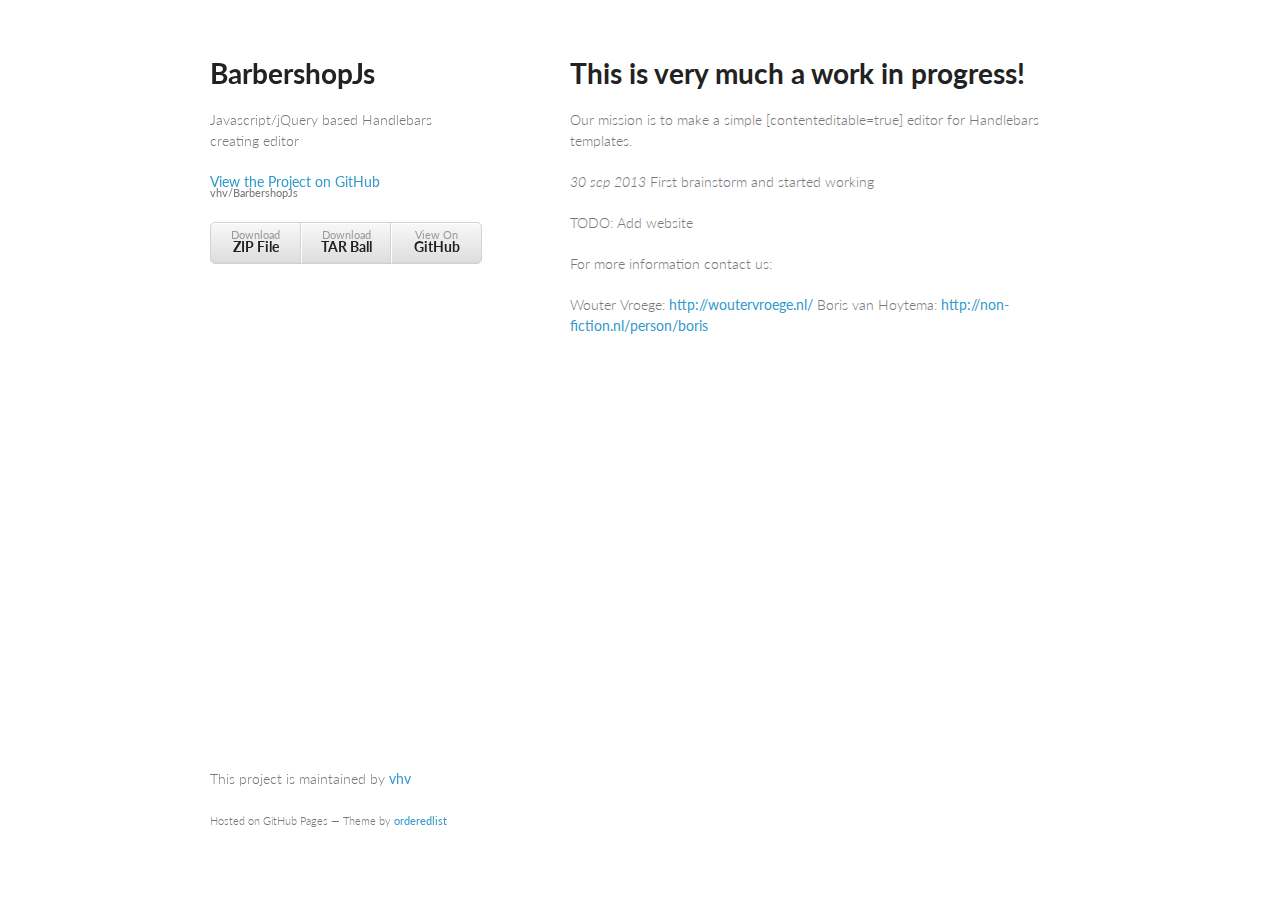
<file: index.html>
<!doctype html>
<html>
  <head>
    <meta charset="utf-8">
    <meta http-equiv="X-UA-Compatible" content="chrome=1">
    <title>BarbershopJs by vhv</title>

    <link rel="stylesheet" href="stylesheets/styles.css">
    <link rel="stylesheet" href="stylesheets/pygment_trac.css">
    <meta name="viewport" content="width=device-width, initial-scale=1, user-scalable=no">
    <!--[if lt IE 9]>
    <script src="//html5shiv.googlecode.com/svn/trunk/html5.js"></script>
    <![endif]-->
  </head>
  <body>
    <div class="wrapper">
      <header>
        <h1>BarbershopJs</h1>
        <p>Javascript/jQuery based Handlebars creating editor</p>

        <p class="view"><a href="https://github.com/vhv/BarbershopJs">View the Project on GitHub <small>vhv/BarbershopJs</small></a></p>


        <ul>
          <li><a href="https://github.com/vhv/BarbershopJs/zipball/master">Download <strong>ZIP File</strong></a></li>
          <li><a href="https://github.com/vhv/BarbershopJs/tarball/master">Download <strong>TAR Ball</strong></a></li>
          <li><a href="https://github.com/vhv/BarbershopJs">View On <strong>GitHub</strong></a></li>
        </ul>
      </header>
      <section>
        <h1>
<a name="this-is-very-much-a-work-in-progress" class="anchor" href="#this-is-very-much-a-work-in-progress"><span class="octicon octicon-link"></span></a>This is very much a work in progress!</h1>

<p>Our mission is to make a simple [contenteditable=true] editor for Handlebars templates.</p>

<p><em>30 sep 2013</em>
First brainstorm and started working</p>

<p>TODO: Add website</p>

<p>For more information contact us:</p>

<p>Wouter Vroege: <a href="http://woutervroege.nl/">http://woutervroege.nl/</a>
Boris van Hoytema: <a href="http://non-fiction.nl/person/boris">http://non-fiction.nl/person/boris</a></p>
      </section>
      <footer>
        <p>This project is maintained by <a href="https://github.com/vhv">vhv</a></p>
        <p><small>Hosted on GitHub Pages &mdash; Theme by <a href="https://github.com/orderedlist">orderedlist</a></small></p>
      </footer>
    </div>
    <script src="javascripts/scale.fix.js"></script>
    
  </body>
</html>
</file>
<file: stylesheets/styles.css>
@import url(https://fonts.googleapis.com/css?family=Lato:300italic,700italic,300,700);

body {
  padding:50px;
  font:14px/1.5 Lato, "Helvetica Neue", Helvetica, Arial, sans-serif;
  color:#777;
  font-weight:300;
}

h1, h2, h3, h4, h5, h6 {
  color:#222;
  margin:0 0 20px;
}

p, ul, ol, table, pre, dl {
  margin:0 0 20px;
}

h1, h2, h3 {
  line-height:1.1;
}

h1 {
  font-size:28px;
}

h2 {
  color:#393939;
}

h3, h4, h5, h6 {
  color:#494949;
}

a {
  color:#39c;
  font-weight:400;
  text-decoration:none;
}

a small {
  font-size:11px;
  color:#777;
  margin-top:-0.6em;
  display:block;
}

.wrapper {
  width:860px;
  margin:0 auto;
}

blockquote {
  border-left:1px solid #e5e5e5;
  margin:0;
  padding:0 0 0 20px;
  font-style:italic;
}

code, pre {
  font-family:Monaco, Bitstream Vera Sans Mono, Lucida Console, Terminal;
  color:#333;
  font-size:12px;
}

pre {
  padding:8px 15px;
  background: #f8f8f8;  
  border-radius:5px;
  border:1px solid #e5e5e5;
  overflow-x: auto;
}

table {
  width:100%;
  border-collapse:collapse;
}

th, td {
  text-align:left;
  padding:5px 10px;
  border-bottom:1px solid #e5e5e5;
}

dt {
  color:#444;
  font-weight:700;
}

th {
  color:#444;
}

img {
  max-width:100%;
}

header {
  width:270px;
  float:left;
  position:fixed;
}

header ul {
  list-style:none;
  height:40px;
  
  padding:0;
  
  background: #eee;
  background: -moz-linear-gradient(top, #f8f8f8 0%, #dddddd 100%);
  background: -webkit-gradient(linear, left top, left bottom, color-stop(0%,#f8f8f8), color-stop(100%,#dddddd));
  background: -webkit-linear-gradient(top, #f8f8f8 0%,#dddddd 100%);
  background: -o-linear-gradient(top, #f8f8f8 0%,#dddddd 100%);
  background: -ms-linear-gradient(top, #f8f8f8 0%,#dddddd 100%);
  background: linear-gradient(top, #f8f8f8 0%,#dddddd 100%);
  
  border-radius:5px;
  border:1px solid #d2d2d2;
  box-shadow:inset #fff 0 1px 0, inset rgba(0,0,0,0.03) 0 -1px 0;
  width:270px;
}

header li {
  width:89px;
  float:left;
  border-right:1px solid #d2d2d2;
  height:40px;
}

header ul a {
  line-height:1;
  font-size:11px;
  color:#999;
  display:block;
  text-align:center;
  padding-top:6px;
  height:40px;
}

strong {
  color:#222;
  font-weight:700;
}

header ul li + li {
  width:88px;
  border-left:1px solid #fff;
}

header ul li + li + li {
  border-right:none;
  width:89px;
}

header ul a strong {
  font-size:14px;
  display:block;
  color:#222;
}

section {
  width:500px;
  float:right;
  padding-bottom:50px;
}

small {
  font-size:11px;
}

hr {
  border:0;
  background:#e5e5e5;
  height:1px;
  margin:0 0 20px;
}

footer {
  width:270px;
  float:left;
  position:fixed;
  bottom:50px;
}

@media print, screen and (max-width: 960px) {
  
  div.wrapper {
    width:auto;
    margin:0;
  }
  
  header, section, footer {
    float:none;
    position:static;
    width:auto;
  }
  
  header {
    padding-right:320px;
  }
  
  section {
    border:1px solid #e5e5e5;
    border-width:1px 0;
    padding:20px 0;
    margin:0 0 20px;
  }
  
  header a small {
    display:inline;
  }
  
  header ul {
    position:absolute;
    right:50px;
    top:52px;
  }
}

@media print, screen and (max-width: 720px) {
  body {
    word-wrap:break-word;
  }
  
  header {
    padding:0;
  }
  
  header ul, header p.view {
    position:static;
  }
  
  pre, code {
    word-wrap:normal;
  }
}

@media print, screen and (max-width: 480px) {
  body {
    padding:15px;
  }
  
  header ul {
    display:none;
  }
}

@media print {
  body {
    padding:0.4in;
    font-size:12pt;
    color:#444;
  }
}
</file>
<file: stylesheets/pygment_trac.css>
.highlight  { background: #ffffff; }
.highlight .c { color: #999988; font-style: italic } /* Comment */
.highlight .err { color: #a61717; background-color: #e3d2d2 } /* Error */
.highlight .k { font-weight: bold } /* Keyword */
.highlight .o { font-weight: bold } /* Operator */
.highlight .cm { color: #999988; font-style: italic } /* Comment.Multiline */
.highlight .cp { color: #999999; font-weight: bold } /* Comment.Preproc */
.highlight .c1 { color: #999988; font-style: italic } /* Comment.Single */
.highlight .cs { color: #999999; font-weight: bold; font-style: italic } /* Comment.Special */
.highlight .gd { color: #000000; background-color: #ffdddd } /* Generic.Deleted */
.highlight .gd .x { color: #000000; background-color: #ffaaaa } /* Generic.Deleted.Specific */
.highlight .ge { font-style: italic } /* Generic.Emph */
.highlight .gr { color: #aa0000 } /* Generic.Error */
.highlight .gh { color: #999999 } /* Generic.Heading */
.highlight .gi { color: #000000; background-color: #ddffdd } /* Generic.Inserted */
.highlight .gi .x { color: #000000; background-color: #aaffaa } /* Generic.Inserted.Specific */
.highlight .go { color: #888888 } /* Generic.Output */
.highlight .gp { color: #555555 } /* Generic.Prompt */
.highlight .gs { font-weight: bold } /* Generic.Strong */
.highlight .gu { color: #800080; font-weight: bold; } /* Generic.Subheading */
.highlight .gt { color: #aa0000 } /* Generic.Traceback */
.highlight .kc { font-weight: bold } /* Keyword.Constant */
.highlight .kd { font-weight: bold } /* Keyword.Declaration */
.highlight .kn { font-weight: bold } /* Keyword.Namespace */
.highlight .kp { font-weight: bold } /* Keyword.Pseudo */
.highlight .kr { font-weight: bold } /* Keyword.Reserved */
.highlight .kt { color: #445588; font-weight: bold } /* Keyword.Type */
.highlight .m { color: #009999 } /* Literal.Number */
.highlight .s { color: #d14 } /* Literal.String */
.highlight .na { color: #008080 } /* Name.Attribute */
.highlight .nb { color: #0086B3 } /* Name.Builtin */
.highlight .nc { color: #445588; font-weight: bold } /* Name.Class */
.highlight .no { color: #008080 } /* Name.Constant */
.highlight .ni { color: #800080 } /* Name.Entity */
.highlight .ne { color: #990000; font-weight: bold } /* Name.Exception */
.highlight .nf { color: #990000; font-weight: bold } /* Name.Function */
.highlight .nn { color: #555555 } /* Name.Namespace */
.highlight .nt { color: #000080 } /* Name.Tag */
.highlight .nv { color: #008080 } /* Name.Variable */
.highlight .ow { font-weight: bold } /* Operator.Word */
.highlight .w { color: #bbbbbb } /* Text.Whitespace */
.highlight .mf { color: #009999 } /* Literal.Number.Float */
.highlight .mh { color: #009999 } /* Literal.Number.Hex */
.highlight .mi { color: #009999 } /* Literal.Number.Integer */
.highlight .mo { color: #009999 } /* Literal.Number.Oct */
.highlight .sb { color: #d14 } /* Literal.String.Backtick */
.highlight .sc { color: #d14 } /* Literal.String.Char */
.highlight .sd { color: #d14 } /* Literal.String.Doc */
.highlight .s2 { color: #d14 } /* Literal.String.Double */
.highlight .se { color: #d14 } /* Literal.String.Escape */
.highlight .sh { color: #d14 } /* Literal.String.Heredoc */
.highlight .si { color: #d14 } /* Literal.String.Interpol */
.highlight .sx { color: #d14 } /* Literal.String.Other */
.highlight .sr { color: #009926 } /* Literal.String.Regex */
.highlight .s1 { color: #d14 } /* Literal.String.Single */
.highlight .ss { color: #990073 } /* Literal.String.Symbol */
.highlight .bp { color: #999999 } /* Name.Builtin.Pseudo */
.highlight .vc { color: #008080 } /* Name.Variable.Class */
.highlight .vg { color: #008080 } /* Name.Variable.Global */
.highlight .vi { color: #008080 } /* Name.Variable.Instance */
.highlight .il { color: #009999 } /* Literal.Number.Integer.Long */

.type-csharp .highlight .k { color: #0000FF }
.type-csharp .highlight .kt { color: #0000FF }
.type-csharp .highlight .nf { color: #000000; font-weight: normal }
.type-csharp .highlight .nc { color: #2B91AF }
.type-csharp .highlight .nn { color: #000000 }
.type-csharp .highlight .s { color: #A31515 }
.type-csharp .highlight .sc { color: #A31515 }
</file>
